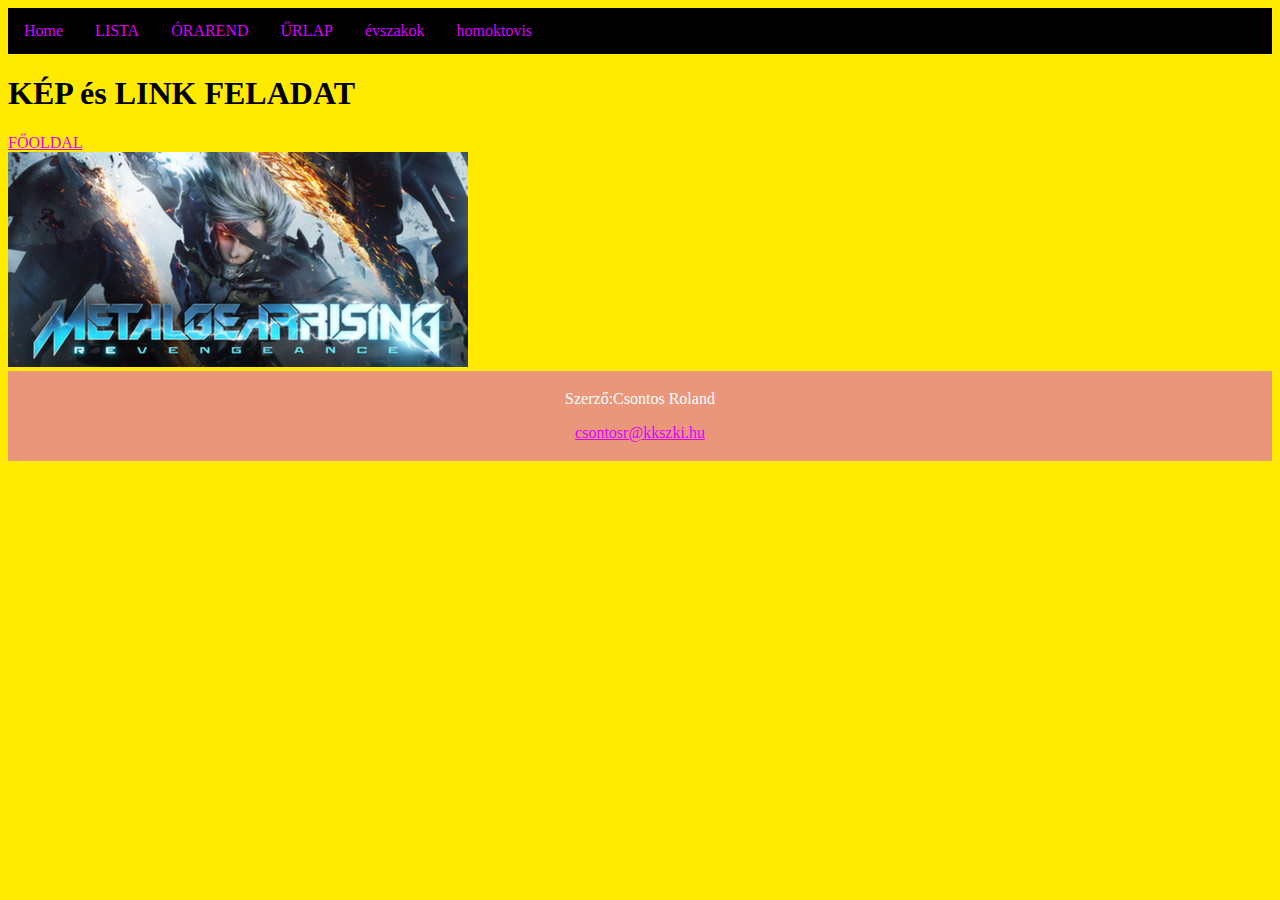
<file: keplink.html>
<!DOCTYPE html>
<html lang="hu">
<head>
    <body style="background-color:rgb(255, 234, 0) ;"></body>
    <meta charset="UTF-8">
    <meta http-equiv="X-UA-Compatible" content="IE=edge">
    <meta name="viewport" content="width=device-width, initial-scale=1.0">
    <title>keplink</title>
    <style>
        footer{
            text-align: center;
            padding: 3px;
            background-color: DarkSalmon;
            color: white;
        }
        ul {
          list-style-type: none;
          margin: 0;
          padding: 0;
          overflow: hidden;
          background-color: rgb(0, 0, 0);
        }

        li {
        float: left;
         }

         li a {
    display: block;
    color:aqua ;
    text-align: center;
    padding: 14px 16px;
    text-decoration: none;
    }

    a:link {
        color: rgb(221, 0, 255);
        }

        a:visited {
        color: rgb(0, 255, 51);
        }

        a:hover {
            color: rgb(0, 255, 51);
        transition: all 0.5s ease-in-out;
        }

        a:active {
        color: black;
        }
    </style>
    
</head>
<body>
    

    <ul>
        <li><a href="index.html">Home</a></li>
        <li><a href="lista.html">LISTA</a></li>
        <li><a href="tablazat.html">ÓRAREND</a></li>
        <li><a href="urlap.html">ŰRLAP</a></li>
        <li><a href="evszakok.html">évszakok</a></li>
        <li><a href="homoktovis.html">homoktovis</a></li>
    </ul>

    <h1>KÉP és LINK FELADAT</h1>

        <a href="index.html">FŐOLDAL</a>
        <br>
        <a href="https://cdn.cloudflare.steamstatic.com/steam/apps/235460/header.jpg?t=1663047262" target="_blank"> <img src="img/mgrr.jpg" ></a>
        

        <footer>
            <p>Szerző:Csontos Roland</p>
            <p><a href="mailto:csontosr@kkszki.hu">csontosr@kkszki.hu</a></p>
        </footer>
</body>
</html>
</file>
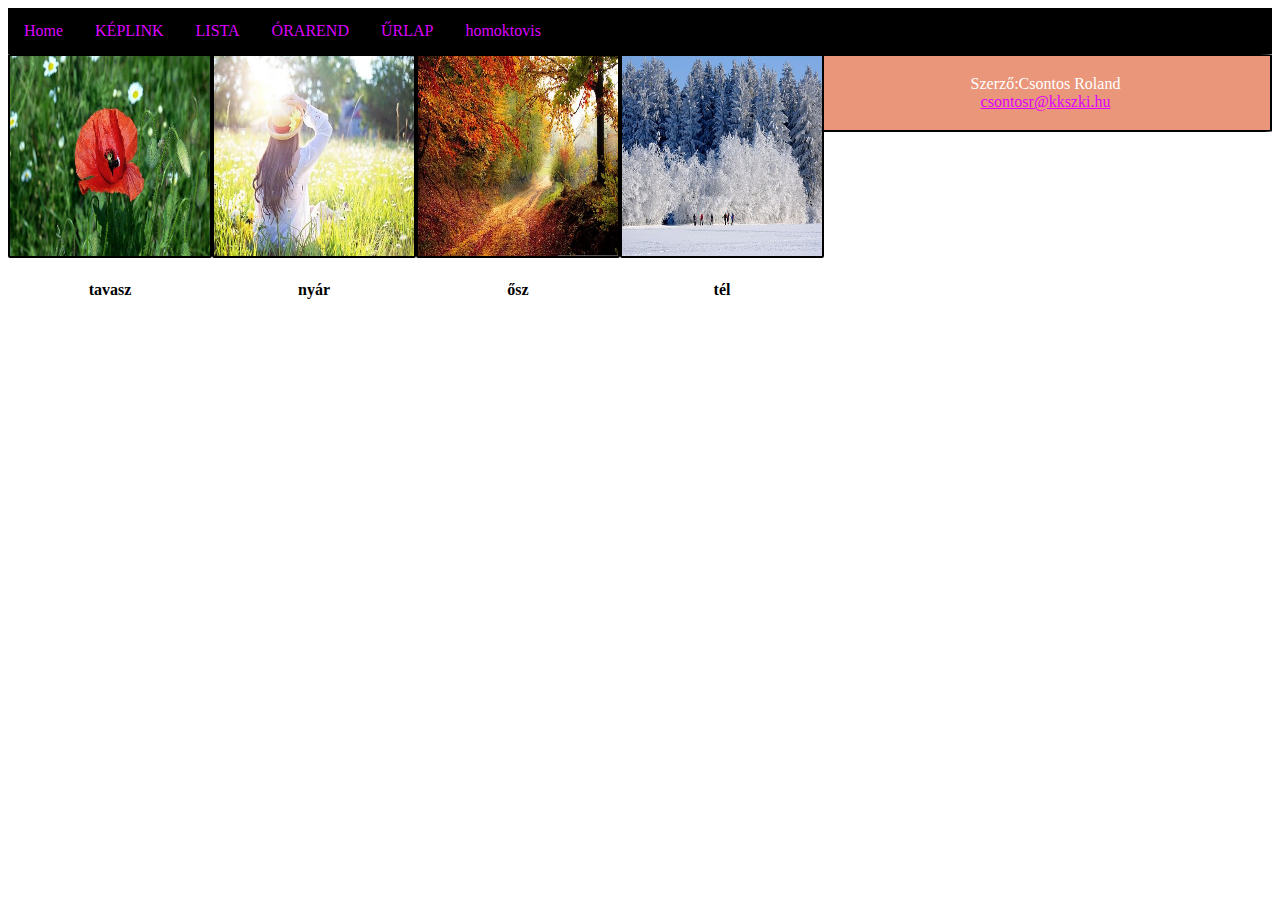
<file: keret.html>
<!DOCTYPE html>
    <html lang="hu">
    <head>
        <meta charset="UTF-8">
        <meta http-equiv="X-UA-Compatible" content="IE=edge">
        <meta name="viewport" content="width=device-width, initial-scale=1.0">
        <title>keret</title>

        <link rel="apple-touch-icon" sizes="180x180" href="/apple-touch-icon.png">
        <link rel="icon" type="image/png" sizes="32x32" href="/favicon-32x32.png">
        <link rel="icon" type="image/png" sizes="16x16" href="/favicon-16x16.png">
        <link rel="manifest" href="/site.webmanifest">
        <link rel="mask-icon" href="/safari-pinned-tab.svg" color="#5bbad5">
        <meta name="msapplication-TileColor" content="#da532c">
        <meta name="theme-color" content="#ffffff">
        

        <style>
          ul {
          list-style-type: none;
          margin: 0;
          padding: 0;
          overflow: hidden;
          background-color: rgb(0, 0, 0);
        }

        li {
        float: left;
         }

         li a {
    display: block;
    color:aqua ;
    text-align: center;
    padding: 14px 16px;
    text-decoration: none;
    }

    a:link {
        color: rgb(221, 0, 255);
        }

        a:visited {
        color: rgb(0, 255, 51);
        }

        a:hover {
            color: rgb(0, 255, 51);
        transition: all 0.5s ease-in-out;
        }

        a:active {
        color: black;
        }


        
            div{
            border: 2px solid black; 
           transition: .5s;
           float: left;
           border-radius: 1%;
            transition: 0.5s;
            }

            .box1{
            width: 200px;
            height: 200px;
            float: left;
            }

            .box2{
            width: 200px;
            height: 200px;
            float: left;
            }

            .box3{
            width: 200px;
            height: 200px;
            float: left;
            }

            .box4{
            width: 200px;
            height: 200px;
            float: left;
            }

        .box1:hover{
            transform: scale(1.1);
           
        }

        .box2:hover{
            transform: scale(1.1);
            
        }

        .box3:hover{
            transform: scale(1.1);
            
        }

        .box4:hover{
            transform: scale(1.1);
            
        }
        footer{
            text-align: center;
            padding: 3px;
            background-color: DarkSalmon;
            color: white;
        }
        .pp{
            float: initial;
        }
        
        </style>
    </head>
    <body>

        
    <ul>
        <li><a href="index.html">Home</a></li>
        <li><a href="keplink.html">KÉPLINK</a></li>
        <li><a href="lista.html">LISTA</a></li>
        <li><a href="tablazat.html">ÓRAREND</a></li>
        <li><a href="urlap.html">ŰRLAP</a></li>
        <li><a href="../Roland/HOMOKTÖVIS nyersanyag/homoktovis.html">homoktovis</a></li>
        
    </ul>

        <div class="box1"> 
            <img src="img/tavasz.jpg" alt=""; width="200px" height="200px">
            <h4 align="center">tavasz</h4>
        </div>

        <div class="box2">
            <img src="img/nyár.jpg" alt="" width="200px" height="200px" >
            <h4 align="center">nyár</h4>
        </div>

        <div class="box3">
            <img src="img/ősz.jpg" alt="" width="200px" height="200px">
            <h4 align="center">ősz</h4>
        </div>

        <div class="box4">
            <img src="img/tél.jpg" alt="" width="200px" height="200px">
            <h4 align="center">tél</h4>
        </div>

        <div class="pp">
        <footer>
        <p>Szerző:Csontos Roland <br>
        <a href="mailto:csontosr@kkszki.hu">csontosr@kkszki.hu</a>
        </p>
        </footer>
        </div>
    </body>
    </html>
</file>
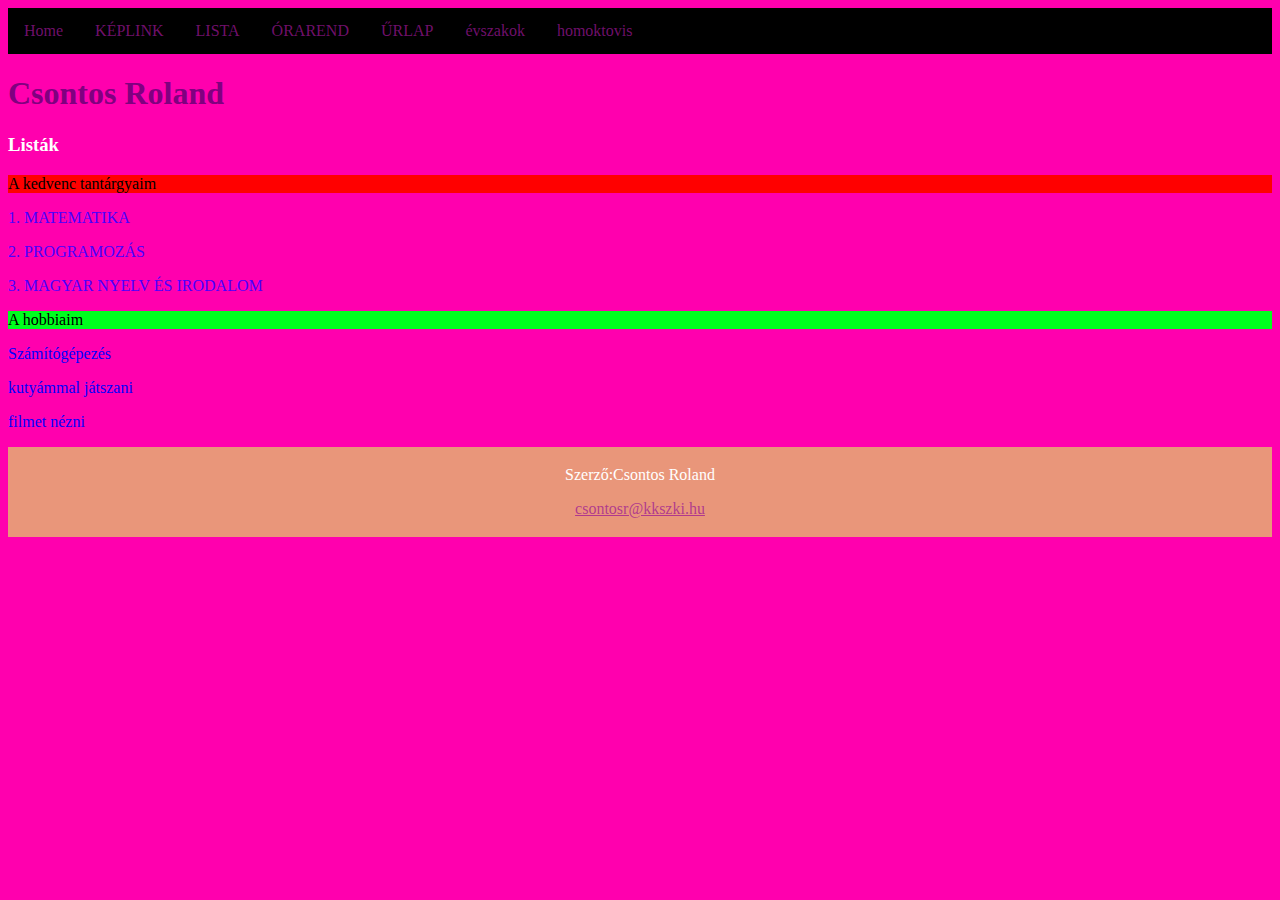
<file: lista.html>
<!DOCTYPE html>
<html lang="hu">
<head>
    <body style="background-color:rgb(255, 0, 174) ;"></body>
    <meta charset="UTF-8">
    <meta http-equiv="X-UA-Compatible" content="IE=edge">
    <meta name="viewport" content="width=device-width, initial-scale=1.0">
    <title>kedvenc tantárgy</title>
    <style>
        footer{
            text-align: center;
            padding: 3px;
            background-color: DarkSalmon;
            color: white;
        }
        ul {
          list-style-type: none;
          margin: 0;
          padding: 0;
          overflow: hidden;
          background-color: rgb(0, 0, 0);
        }

        li {
        float: left;
         }

         li a {
    display: block;
    color:aqua ;
    text-align: center;
    padding: 14px 16px;
    text-decoration: none;
    }

    a:link {
        color: rgba(155, 22, 148, 0.733);
        }

        a:visited {
        color: rgb(0, 255, 51);
        }

        a:hover {
            color: rgb(0, 255, 51);
        transition: all 0.5s ease-in-out;
        }

        a:active {
        color: black;
        }
    </style>
    
</head>
<body>

    

    <ul>
        <li><a href="index.html">Home</a></li>
        <li><a href="keplink.html">KÉPLINK</a></li>
        <li><a href="lista.html">LISTA</a></li>
        <li><a href="tablazat.html">ÓRAREND</a></li>
        <li><a href="urlap.html">ŰRLAP</a></li>
        <li><a href="evszakok.html">évszakok</a></li>
        <li><a href="../Roland/HOMOKTÖVIS nyersanyag/homoktovis.html">homoktovis</a></li>
    </ul>

    <h1 style="color:purple;">Csontos Roland</h1>

    <h3 style="color:white;">Listák</h3>

    <p style="background-color:red;">A kedvenc tantárgyaim</p>
    <p style="color:rgb(72, 0, 255)">1. MATEMATIKA</p>
    <p style="color:rgb(72, 0, 255);">2. PROGRAMOZÁS</p>
    <p style="color:rgb(72, 0, 255);">3. MAGYAR NYELV ÉS IRODALOM</p>

    <p style="background-color:rgb(0, 255, 30);">A hobbiaim</p>

    <p style="color:blue;">Számítógépezés</p>
    <p style="color:blue;">kutyámmal játszani</p>
    <p style="color:blue;">filmet nézni</p>



    <footer>
        <p>Szerző:Csontos Roland</p>
        <p><a href="mailto:csontosr@kkszki.hu">csontosr@kkszki.hu</a></p>
    </footer>
</body>
</html>
</file>
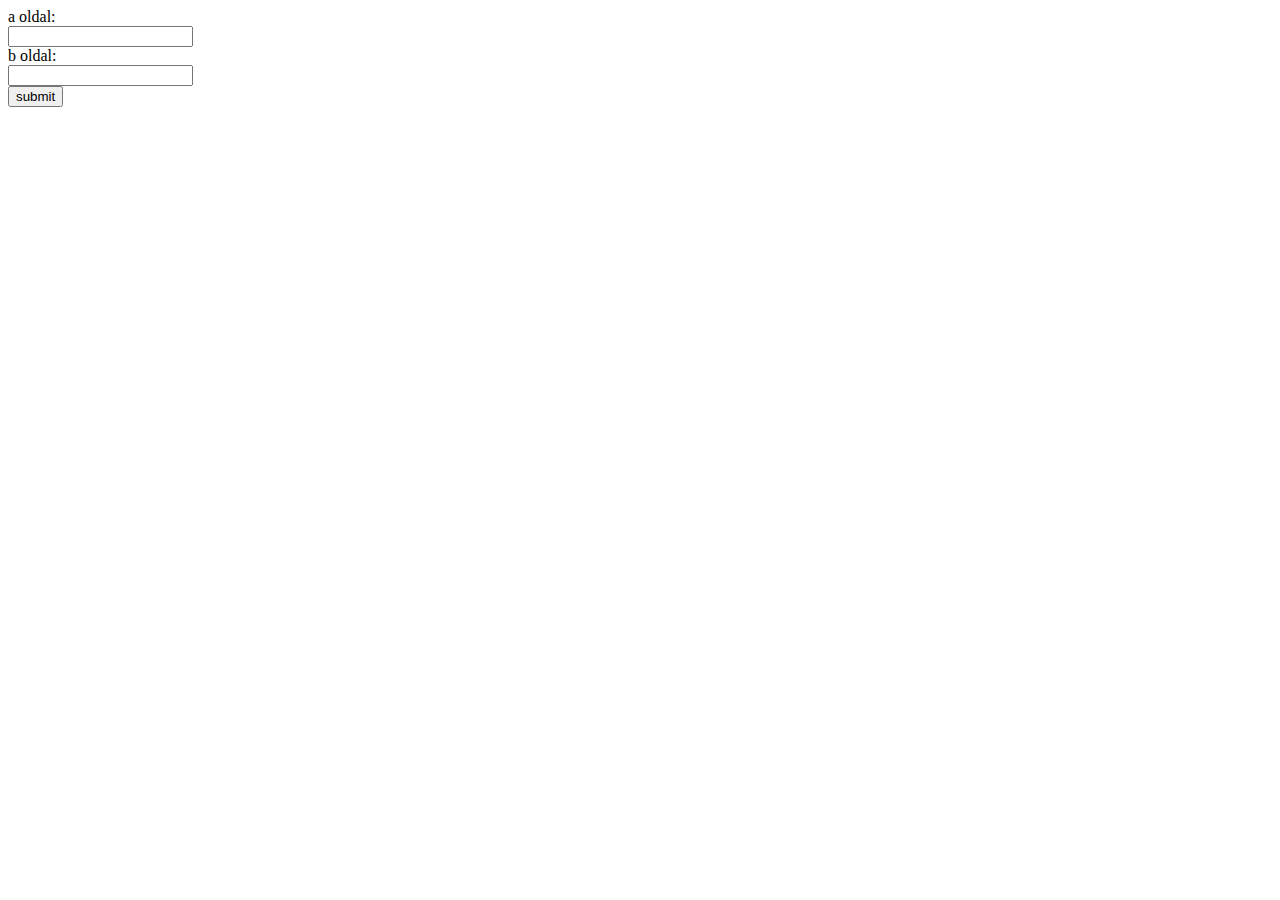
<file: pita.html>
<!DOCTYPE html>
<html lang="hu">
<head>
    <meta charset="UTF-8">
    <meta http-equiv="X-UA-Compatible" content="IE=edge">
    <meta name="viewport" content="width=device-width, initial-scale=1.0">
    <title>pitagorasz</title>
    <style>
        @import url('https://fonts.googleapis.com/css2?family=Gloria+Hallelujah&display=swap');
        .font1{
            font-family: 'Gloria Hallelujah', cursive;
            margin: auto;
            font-size: 25px;
        }
    </style>   
</head>
<body>

    <label id="aLabel">a oldal:</label><br>
    <input type="text" id="aTextBox"><br>
    <label id="bLabel">b oldal:</label><br>
    <input type="text" id="bTextBox"><br>
    <button type="button" id="submitButton">submit</button><br>
    <label id="cLabel"></label><br>


    <script>

let a;
let b;
let c;

document.getElementById("submitButton").onclick = function(){

    a = document.getElementById("aTextBox").value;
    a = Number(a);

    b = document.getElementById("bTextBox").value;
    b = Number(b);

    c = Math.sqrt(Math.pow(a, 2) + Math.pow(b, 2));

    document.getElementById("cLabel").innerHTML = "Side C: " + c;
}

    </script>


</body>
</html>
</file>
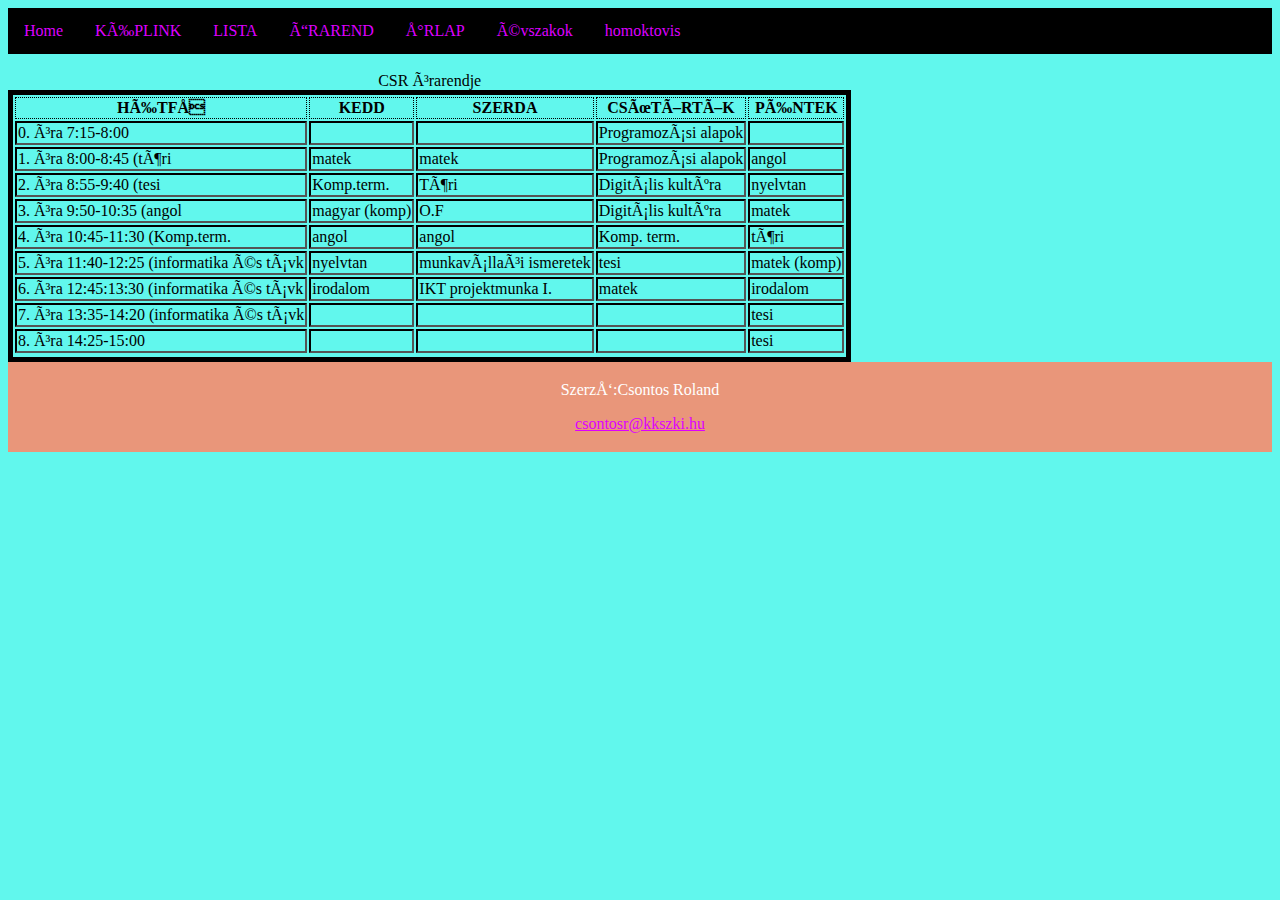
<file: tablazat.html>
<!DOCTYPE html>
<html lang="HU">
<head>
    <body style="background-color:rgb(97, 247, 237) ;"></body>
    <style>
        table{
            border: 5px solid black;
        }
        tr,th{
            border: 1px dotted black;
        }
        td{
            border: 2px inset black ;
        }
        footer{
            text-align: center;
            padding: 3px;
            background-color: DarkSalmon;
            color: white;
        }
        ul {
          list-style-type: none;
          margin: 0;
          padding: 0;
          overflow: hidden;
          background-color: rgb(0, 0, 0);
        }

        li {
        float: left;
         }

         li a {
    display: block;
    color:aqua ;
    text-align: center;
    padding: 14px 16px;
    text-decoration: none;
    }

    a:link {
        color: rgb(221, 0, 255);
        }

        a:visited {
        color: rgb(0, 255, 51);
        }

        a:hover {
         color: rgb(0, 255, 51);
        transition: all 0.5s ease-in-out;
        }

        a:active {
        color: black;
        }
    </style>

    <meta charset="UTF-8">
    <meta http-equiv="X-UA-Compatible" content="IE=edge">
    <meta name="viewport" content="width=device-width, initial-scale=1.0">
    <title>ÓRAREND</title>

</head>
<body>
    

    <ul>
        <li><a href="index.html">Home</a></li>
        <li><a href="keplink.html">KÉPLINK</a></li>
        <li><a href="lista.html">LISTA</a></li>
        <li><a href="tablazat.html">ÓRAREND</a></li>
        <li><a href="urlap.html">ŰRLAP</a></li>
        <li><a href="evszakok.html">évszakok</a></li>
        <li><a href="homoktovis.html">homoktovis</a></li>
    </ul>

<br>
    <table>

        <th>HÉTFŐ</th>
        <th>KEDD</th>
        <th>SZERDA</th>
        <th>CSÜTÖRTÖK</th>
        <Th>PÉNTEK</Th>



        <caption>CSR órarendje</caption>
        <tr>
            <td>0. óra 7:15-8:00 </td>
            <td></td>
            <td></td>
            <td>Programozási alapok</td>
            <td></td>
            
        </tr>
        <tr>
            <td>1. óra 8:00-8:45  (töri</td>
            <td>matek</td>
            <td>matek</td>
            <td>Programozási alapok</td>
            <td>angol</td>
            
        </tr>
        <tr>
            <td>2. óra 8:55-9:40 (tesi</td>
            <td>Komp.term.</td>
            <td>Töri</td>
            <td>Digitális kultúra</td>
            <td>nyelvtan</td>
            
        </tr>
        <tr>
            <td>3. óra 9:50-10:35 (angol</td>
            <td>magyar (komp)</td>
            <td>O.F</td>
            <td>Digitális kultúra</td>
            <td>matek</td>
            
        </tr>
        <tr>
            <td>4. óra 10:45-11:30 (Komp.term.</td>
            <td>angol</td>
            <td>angol</td>
            <td>Komp. term.</td>
            <td>töri</td>
            
        </tr>
        <tr>
            <td>5. óra 11:40-12:25 (informatika és távk</td>
            <td>nyelvtan</td>
            <td>munkavállaói ismeretek</td>
            <td>tesi</td>
            <td>matek (komp)</td>
            
        </tr>
        <tr>
            <td>6. óra 12:45:13:30 (informatika és távk</td>
            <td>irodalom</td>
            <td>IKT projektmunka I.</td>
            <td>matek</td>
            <td>irodalom</td>
            
        </tr>
        <tr>
            <td>7. óra 13:35-14:20 (informatika és távk</td>
            <td></td>
            <td></td>
            <td></td>
            <td>tesi</td>
            
        </tr>
        <tr>
            <td>8. óra 14:25-15:00</td>
            <td></td>
            <td></td>
            <td></td>
            <td>tesi</td>
            
        </tr>
        <tr>
            
        </tr>
    </table>
    
    <footer>
        <p>Szerző:Csontos Roland</p>
        <p><a href="mailto:csontosr@kkszki.hu">csontosr@kkszki.hu</a></p>
    </footer>
    
</body>
</html>
</file>
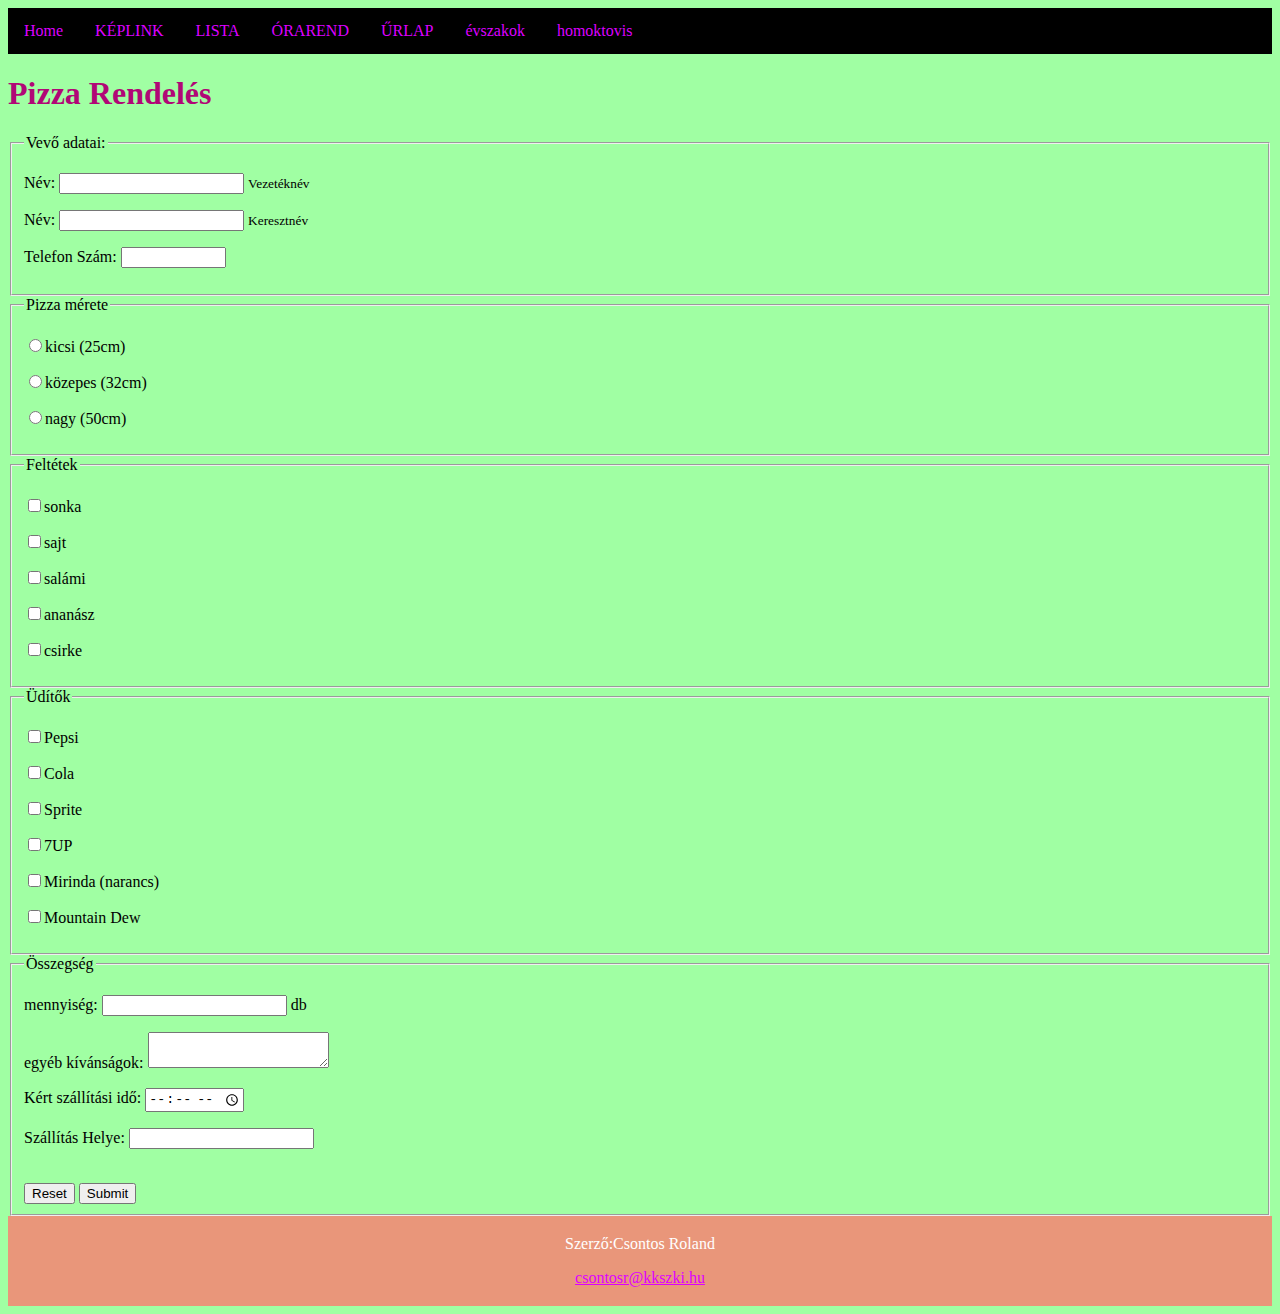
<file: urlap.html>
<!DOCTYPE html>
<html lang="hu">
<head>
    <meta charset="UTF-8">
    <meta http-equiv="X-UA-Compatible" content="IE=edge">
    <meta name="viewport" content="width=device-width, initial-scale=1.0">
    <title>Űrlap</title>
    <style>
        footer{
            text-align: center;
            padding: 3px;
            background-color: DarkSalmon;
            color: white;
        }
        ul {
          list-style-type: none;
          margin: 0;
          padding: 0;
          overflow: hidden;
          background-color: rgb(0, 0, 0);
        }

        li {
        float: left;
         }

         li a {
    display: block;
    color:aqua ;
    text-align: center;
    padding: 14px 16px;
    text-decoration: none;
    }

    a:link {
        color: rgb(221, 0, 255);
        }

        a:visited {
        color: rgb(0, 255, 51);
        }

        a:hover {
            color: rgb(0, 255, 51);
        transition: all 0.5s ease-in-out;
        }

        a:active {
        color: black;
        }
    
    </style>
</head>
<body style="background-color:rgba(0, 255, 8, 0.373) ;"></body>
    <body>
        
        <ul>
            <li><a href="index.html">Home</a></li>
            <li><a href="keplink.html">KÉPLINK</a></li>
            <li><a href="lista.html">LISTA</a></li>
            <li><a href="tablazat.html">ÓRAREND</a></li>
            <li><a href="urlap.html">ŰRLAP</a></li>
            <li><a href="evszakok.html">évszakok</a></li>
            <li><a href="../Roland/HOMOKTÖVIS nyersanyag/homoktovis.html">homoktovis</a></li>
        </ul>
    
        <div class="content">
    
            <form name="rendeles">
                <h1 style="color:rgb(177, 7, 118);">Pizza Rendelés</h1>
                <fieldset>
                    <legend>Vevő adatai:</legend>
                    <p><label>Név: <input type="text" name="nev">
                            <small>Vezetéknév </small></label></p>
                     <p><label>Név: <input type="text" name="nev">
                            <small>Keresztnév </small></label></p>
                    <p><label>Telefon Szám: <input type="tel" name="telefon" size="10"></label></p>
                </fieldset>
                <fieldset>
                    <legend>Pizza mérete</legend>
                    <p><label><input type="radio" name="meret" value="kicsi">kicsi (25cm)</label></p>
                    <p><label><input type="radio" name="meret" value="közepes">közepes (32cm)</label></p>
                    <p><label><input type="radio" name="meret" value="nagy">nagy (50cm)</label></p>
                </fieldset>
                <fieldset>
                    <legend>Feltétek</legend>
                    <p><label><input type="checkbox" name="feltet1" value="sonka">sonka</label></p>
                    <p><label><input type="checkbox" name="feltet2" value="sajt">sajt</label></p>
                    <p><label><input type="checkbox" name="feltet3" value="salámi">salámi</label></p>
                    <p><label><input type="checkbox" name="feltet4" value="ananász">ananász</label></p>
                    <p><label><input type="checkbox" name="feltet4" value="csirke">csirke</label></p>
                </fieldset>
                <fieldset>
                    <legend>Üdítők</legend>
                    <p><lable><input type="checkbox" name="soda1" value="Pepsi">Pepsi</lable></p>
                    <p><lable><input type="checkbox" name="soda2" value="CocaCola">Cola</lable></p>
                    <p><lable><input type="checkbox" name="soda3" value="Sprite">Sprite</lable></p>
                    <p><lable><input type="checkbox" name="soda4" value="7UP">7UP</lable></p>
                    <p><lable><input type="checkbox" name="soda5" value="Mirinda">Mirinda (narancs)</lable></p>
                    <p><lable><input type="checkbox" name="soda6" value="Mountain Dew">Mountain Dew</lable></p>
                </fieldset>
                <fieldset>
                    <legend>Összegség</legend>
                    <p><label>mennyiség: <input type="number" name="mennyiseg"> db</label></p>
                    <p><label>egyéb kívánságok: <textarea name="egyeb"></textarea></label></p>
                    <p><label>Kért szállítási idő: <input type="time" name="kiszallitas"></label></p>
                    <p><label>Szállítás Helye: <input type="egyeb"></label></p>
                    <br>
                    <input type="reset" name="visszaallitas">
                    <input type="submit" name="kuldes">
                </fieldset>
            </form>
        </div>
    
    

    
        <footer>
            <p>Szerző:Csontos Roland</p>
            <p><a href="mailto:csontosr@kkszki.hu">csontosr@kkszki.hu</a></p>
        </footer>



</body>
</html>
</file>
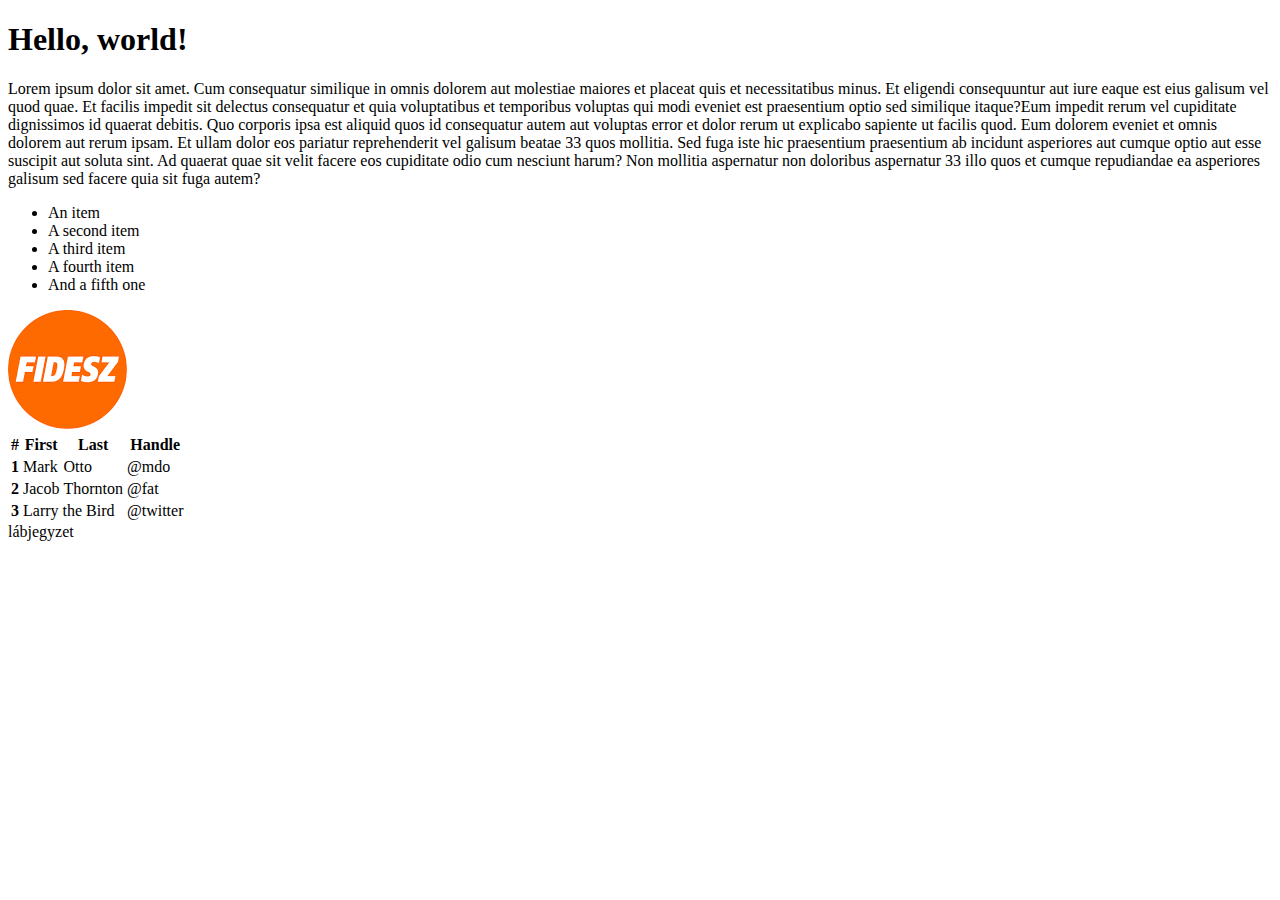
<file: csontosroland/csontosr.html>
<!doctype html>
<html lang="hu">
  <head>
    <meta charset="utf-8">
    <meta name="viewport" content="width=device-width, initial-scale=1">
    <title>Bootstrap demo</title>
    <link href="https://cdn.jsdelivr.net/npm/bootstrap@5.3.0-alpha3/dist/css/bootstrap.min.css" rel="stylesheet" integrity="sha384-KK94CHFLLe+nY2dmCWGMq91rCGa5gtU4mk92HdvYe+M/SXH301p5ILy+dN9+nJOZ" crossorigin="anonymous">
    
  </head>
  <body>
      <header class="border text-center "><h1>Hello, world!</h1></header>
    
      <div class="container text-center">
        <div class="row">
          <div class="col-8 border">
           <p> Lorem ipsum dolor sit amet. Cum consequatur similique in omnis dolorem aut molestiae maiores et placeat quis et necessitatibus minus. Et eligendi consequuntur aut iure eaque est eius galisum vel quod quae. Et facilis impedit sit delectus consequatur et quia voluptatibus et temporibus voluptas qui modi eveniet est praesentium optio sed similique itaque?Eum impedit rerum vel cupiditate dignissimos id quaerat debitis. Quo corporis ipsa est aliquid quos id consequatur autem aut voluptas error et dolor rerum ut explicabo sapiente ut facilis quod. Eum dolorem eveniet et omnis dolorem aut rerum ipsam. Et ullam dolor eos pariatur reprehenderit vel galisum beatae 33 quos mollitia.

            Sed fuga iste hic praesentium praesentium ab incidunt asperiores aut cumque optio aut esse suscipit aut soluta sint. Ad quaerat quae sit velit facere eos cupiditate odio cum nesciunt harum? Non mollitia aspernatur non doloribus aspernatur 33 illo quos et cumque repudiandae ea asperiores galisum sed facere quia sit fuga autem?</p>
          </div>
          <div class="col">
            <ul class="list-group">
                <li class="list-group-item">An item</li>
                <li class="list-group-item">A second item</li>
                <li class="list-group-item">A third item</li>
                <li class="list-group-item">A fourth item</li>
                <li class="list-group-item">And a fifth one</li>
              </ul>
          </div>
        </div>
        <div class="row">
          <div class="col-4 border">
            <img src="letöltés.png" alt="">
          </div>
          
          <div class="col-8 border">
            <table class="table">
                <thead>
                  <tr>
                    <th scope="col">#</th>
                    <th scope="col">First</th>
                    <th scope="col">Last</th>
                    <th scope="col">Handle</th>
                  </tr>
                </thead>
                <tbody>
                  <tr>
                    <th scope="row">1</th>
                    <td>Mark</td>
                    <td>Otto</td>
                    <td>@mdo</td>
                  </tr>
                  <tr>
                    <th scope="row">2</th>
                    <td>Jacob</td>
                    <td>Thornton</td>
                    <td>@fat</td>
                  </tr>
                  <tr>
                    <th scope="row">3</th>
                    <td colspan="2">Larry the Bird</td>
                    <td>@twitter</td>
                  </tr>
                </tbody>
              </table>
          </div>
        </div>
      </div>

      <footer class="border text-center"> <span>lábjegyzet</span> </footer>
    <script src="https://cdn.jsdelivr.net/npm/bootstrap@5.3.0-alpha3/dist/js/bootstrap.bundle.min.js" integrity="sha384-ENjdO4Dr2bkBIFxQpeoTz1HIcje39Wm4jDKdf19U8gI4ddQ3GYNS7NTKfAdVQSZe" crossorigin="anonymous"></script>
  </body>
</html>
</file>
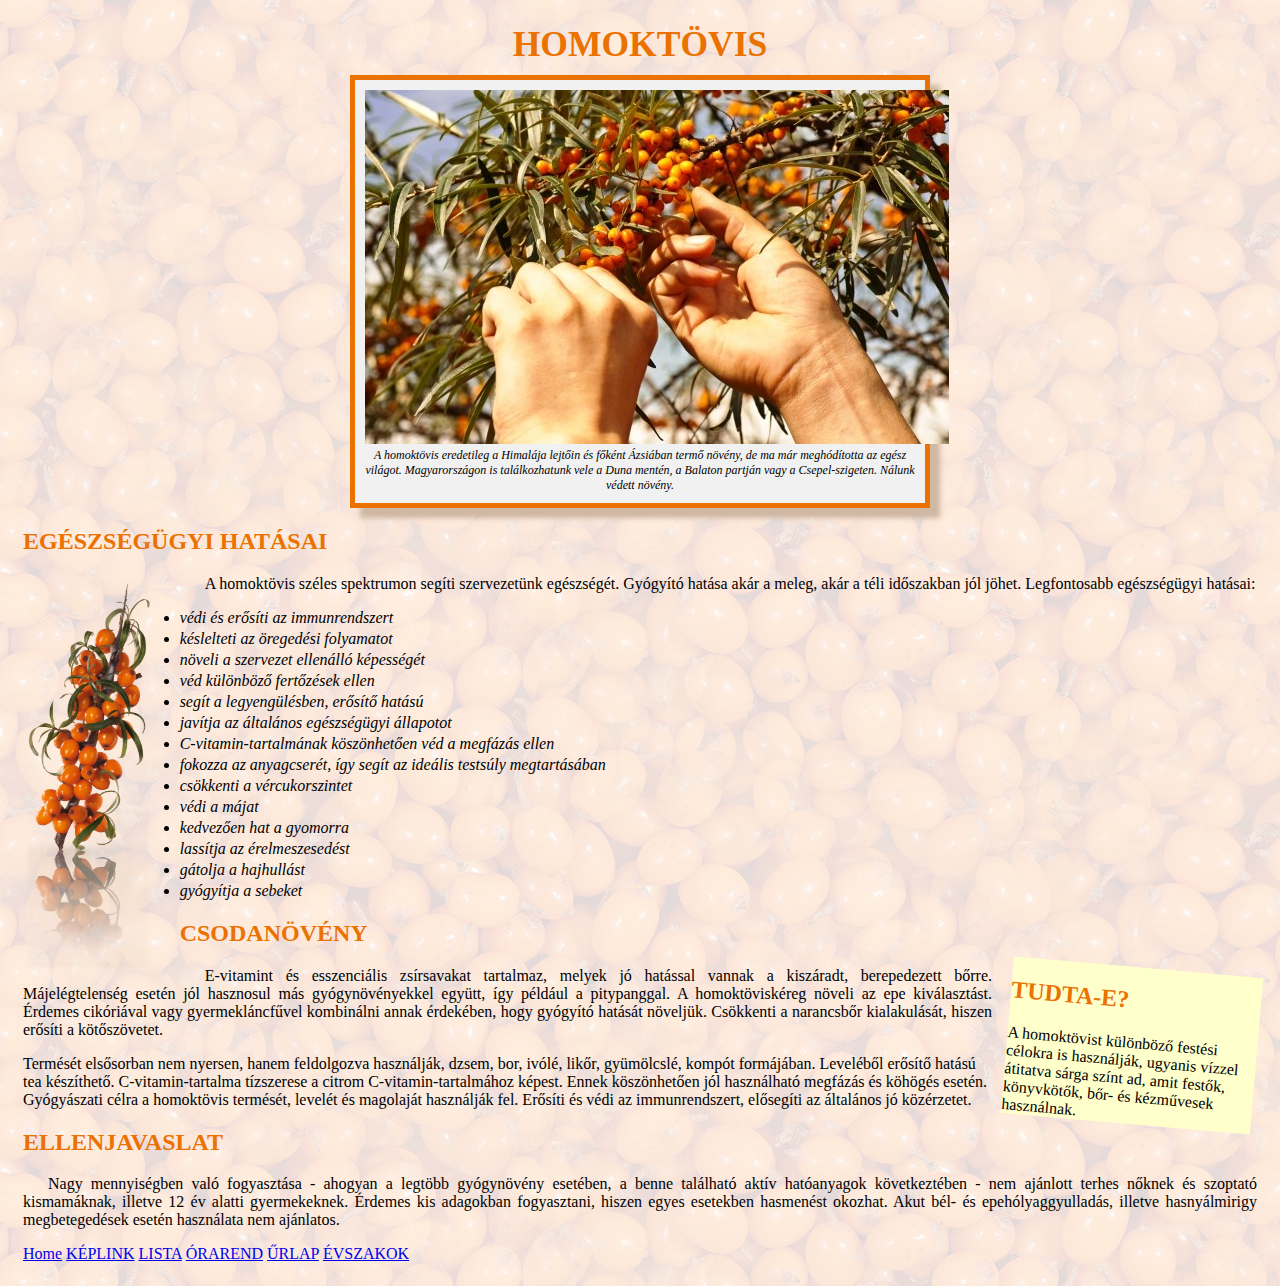
<file: HOMOKTÖVIS nyersanyag/homoktovis.html>
<!DOCTYPE html>
<html lang="hu">
<head>
    <meta charset="UTF-8">
    <meta http-equiv="X-UA-Compatible" content="IE=edge">
    <meta name="viewport" content="width=device-width, initial-scale=1.0">
    <title>Homoktövis</title>
    <link rel="stylesheet" href ="css/htovis.css">
</head>
<body>
    

    <h1>Homoktövis</h1>
 
        
     
     <div id="bokor" class="keret">
        <img src="img/bokor.jpg">
        A homoktövis eredetileg a Himalája lejtőin és főként Ázsiában termő növény, de ma már meghódította az egész világot. Magyarországon is találkozhatunk vele a Duna mentén, a Balaton partján vagy a Csepel-szigeten. Nálunk védett növény.
    </div>
 

<h2>Egészségügyi hatásai</h2>
<p>
    A homoktövis széles spektrumon segíti szervezetünk egészségét. Gyógyító hatása akár a meleg, akár a téli időszakban jól jöhet. Legfontosabb egészségügyi hatásai:
    
            <img src="img/termes.png" alt="" id="termes">
        <ul>
        
        
                <li>védi és erősíti az immunrendszert</li>
        
                <li>késlelteti az öregedési folyamatot</li>
        
                <li>növeli a szervezet ellenálló képességét</li>
        
                <li>véd különböző fertőzések ellen</li>
        
                <li>segít a legyengülésben, erősítő hatású</li>
                <li>javítja az általános egészségügyi állapotot</li>
                <li>C-vitamin-tartalmának köszönhetően véd a megfázás ellen</li>
                <li>fokozza az anyagcserét, így segít az ideális testsúly megtartásában</li>
                <li>csökkenti a vércukorszintet</li>
                <li>védi a májat</li>
                <li>kedvezően hat a gyomorra</li>
                <li>lassítja az érelmeszesedést</li>
                <li>gátolja a hajhullást</li>
                <li>gyógyítja a sebeket</li>
        
        
        </ul>
    </div>
</p>

<h2>Csodanövény</h2>

<p>
    
        
        <div id="erdekesseg">
            <h2>Tudta-e?</h2>
        A homoktövist különböző festési célokra is használják, ugyanis vízzel átitatva sárga színt ad, amit festők, könyvkötők, bőr- és kézművesek használnak.</div>
    
    <p>E-vitamint és esszenciális zsírsavakat tartalmaz, melyek jó hatással vannak a kiszáradt, berepedezett bőrre. Májelégtelenség esetén jól hasznosul más gyógynövényekkel együtt, így például a pitypanggal. A homoktöviskéreg növeli az epe kiválasztást. Érdemes cikóriával vagy gyermekláncfűvel kombinálni annak érdekében, hogy gyógyító hatását növeljük. Csökkenti a narancsbőr kialakulását, hiszen erősíti a kötőszövetet.</p>
    Termését elsősorban nem nyersen, hanem feldolgozva használják, dzsem, bor, ivólé, likőr, gyümölcslé, kompót formájában. Leveléből erősítő hatású tea készíthető. C-vitamin-tartalma tízszerese a citrom C-vitamin-tartalmához képest. Ennek köszönhetően jól használható megfázás és köhögés esetén.
    Gyógyászati célra a homoktövis termését, levelét és magolaját használják fel. Erősíti és védi az immunrendszert, elősegíti az általános jó közérzetet.
</p>

<h2>Ellenjavaslat</h2>

<p>Nagy mennyiségben való fogyasztása - ahogyan a legtöbb gyógynövény esetében, a benne található aktív hatóanyagok következtében - nem ajánlott terhes nőknek és szoptató kismamáknak, illetve 12 év alatti gyermekeknek. Érdemes kis adagokban fogyasztani, hiszen egyes esetekben hasmenést okozhat. Akut bél- és epehólyaggyulladás, illetve hasnyálmirigy megbetegedések esetén használata nem ajánlatos.
</p>

    <a href="../index.html">Home</a>
    <a href="../keplink.html">KÉPLINK</a>
    <a href="../lista.html">LISTA</a>
    <a href="../tablazat.html">ÓRAREND</a>
    <a href="../urlap.html">ŰRLAP</a>
    <a href="../evszakok.html">ÉVSZAKOK</a>
    

</body>
</html>
</file>
<file: HOMOKTÖVIS nyersanyag/css/htovis.css>
body{
  padding: 15px;
  background-image: url(../img/hatter.png)
}

h1{
  text-align:center;
  font-size: 222%;
  margin: 0px 0px 10px;
  text-transform: uppercase;
  color: #eb7100;
}
h2{
  text-transform: uppercase;
  color: #eb7100;
}

p{
  text-align:justify;
}

p:first-letter{
  margin-left: 25px;
}

.f{
  font-weight:bold;
}

.keret{
  margin: 10px auto;
  text-align: center;
  padding: 10px;
  font-style: italic;
  font-size: 75%;
  background-color: #f1f1f1;
  box-shadow: 10px 10px 5px #cfb7a2;
}

#erdekesseg{
  width:250px;
  float:right;
  margin: 0px 0px 20px 15px;
  background-color: #ffffcc;
  -ms-transform: rotate(5deg);
  -webkit-transform: rotate(5deg);
  transform: rotate(5deg)
}

#bokor{
  width: 550px;
  border: 5px solid #eb7100;
}

#termes{
  float:left;
  height:400px;
  margin-right: 25px;
}

li{
  margin: 3px 0px;
  font-style: italic;
}

.blokktores{
  clear: both;
}
</file>
